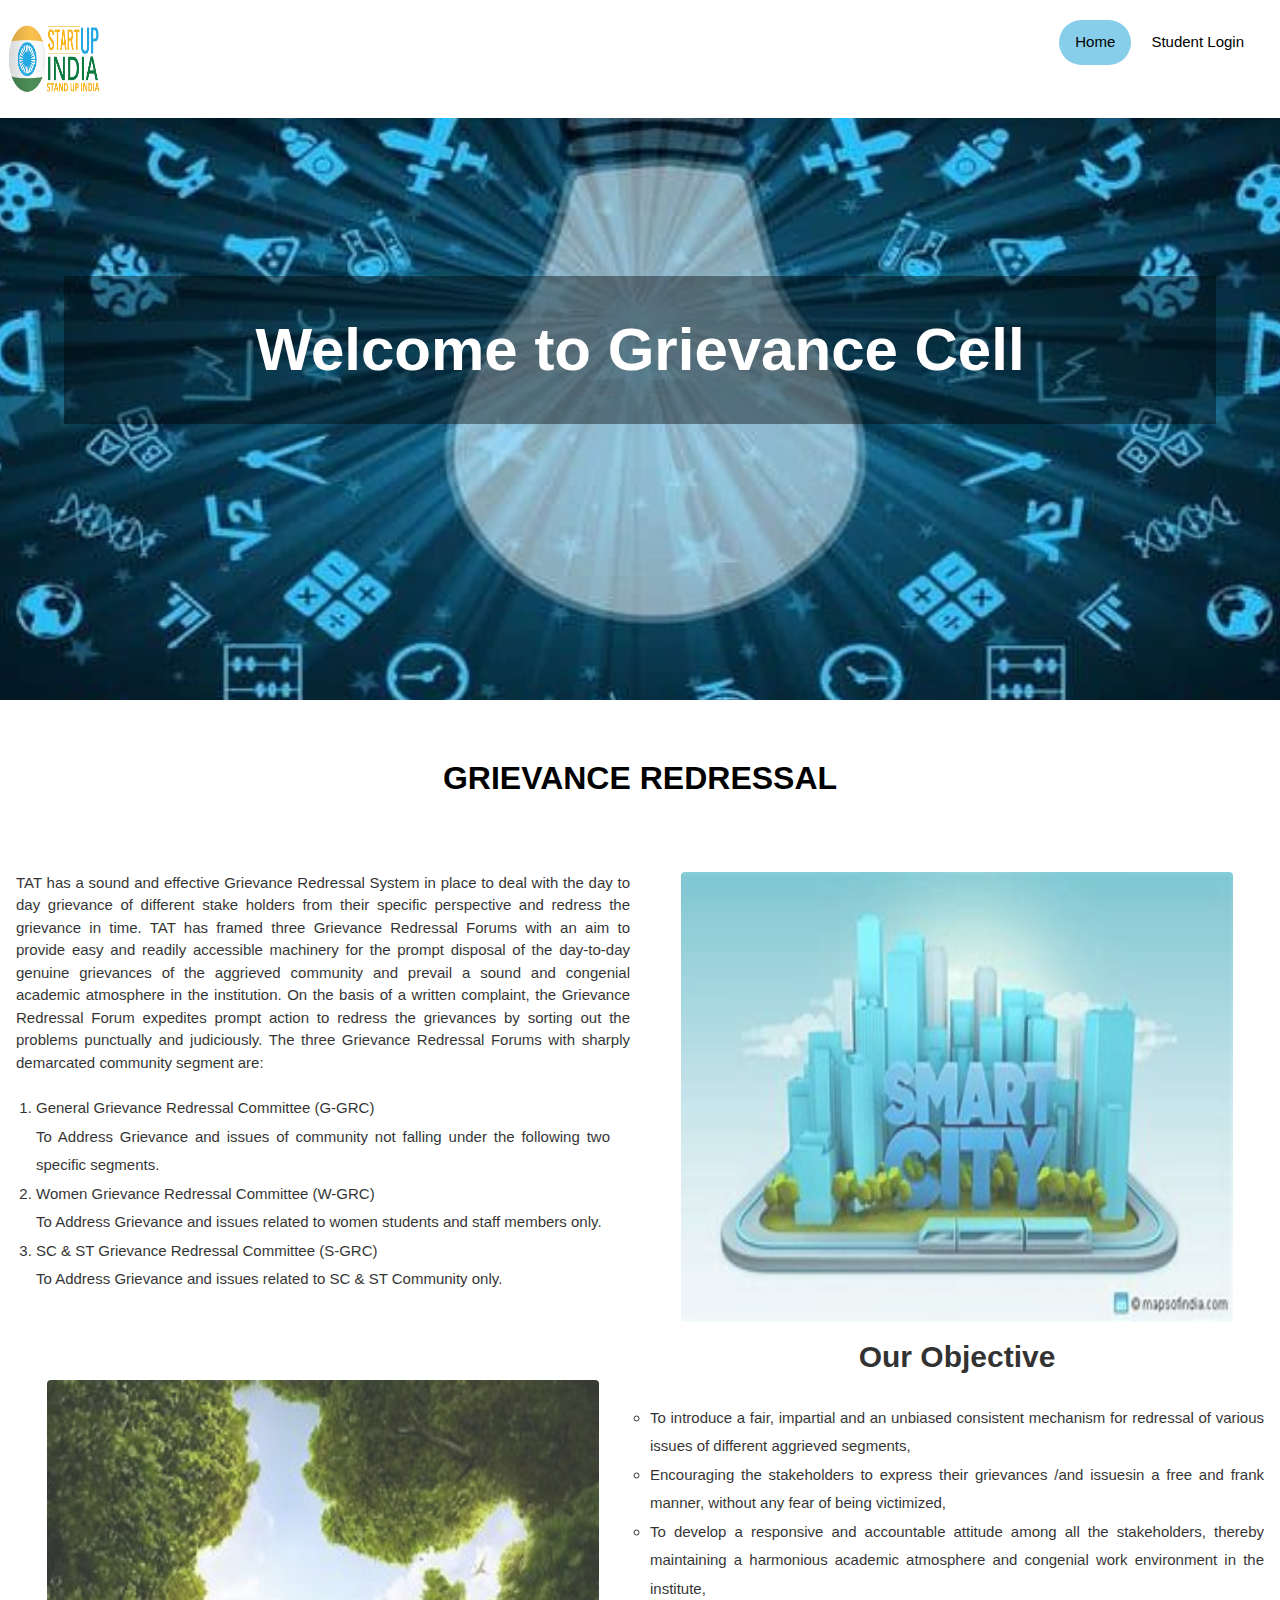
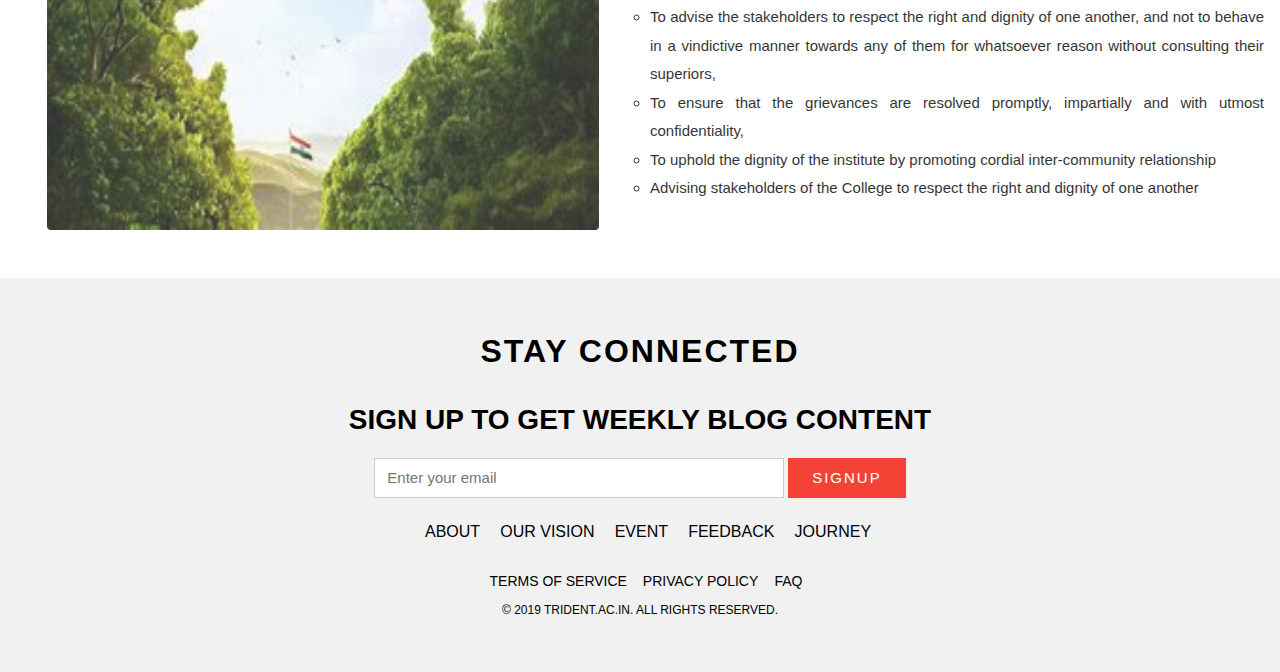
<file: index.html>
<!DOCTYPE html>
<html>
<head>
<meta charset="utf-8" />
<meta name="viewport" content="width=device-width,initial-scale=1.0" />
<link rel="stylesheet" href="index.css" />
<title>  Welcome to Grievance Cell</title>
<meta charset="UTF-8">
<meta name="description" content="Welcome To Trident">
<meta name="keywords" content="Check company score">



<link rel="stylesheet" href="https://cdnjs.cloudflare.com/ajax/libs/font-awesome/4.7.0/css/font-awesome.min.css"/>
<style>
.header-container
{

  position:relative;
  width:100%;
  height:700px;
}
.bg-image1
{
  background-position: center;
  background-size: cover;
  background-image: url("q1.jpg");
  background-repeat: no-repeat;
  background-attachment:fixed;
}
</style>

</head>
<body>
  <div class="nav-top">
    <div class="mynav" id="mynav">
      <a href="#home" class=""> <img src="sj.jpg" style="position:relative;top:5px; height:110px;width:110px; background:black;color:black;border-radius: 50px;" /></a>
          
      <div class="right-nav">
        <ul>
        <li><a href="index.html" class="journey" style="background:skyblue; border-radius:25px;">Home</a>

        </li>
        
 <li>
        <a href="login.html">Student Login</a>

      </li>

    </ul>
      </div>
      <a href="javascript:void(0)" class="w3-bar-item w3-button w3-right w3-hide-large w3-hide-medium" onclick="w3_open()" style="display:none;">
        <i class="fa fa-bars"></i>
      </a>
    </div>

   </div>

   <!--header and slider section -->
   <div class="header-container bg-image1">
     <div class="header-text-section">
       Welcome to Grievance Cell
     </div>

   </div>

   <!--about section -->
   <div class="about-container" style="padding:50px 16px" id="about">
     <h3 class="about-title" style="text-transform:uppercase;font-size:32px;">GRIEVANCE REDRESSAL</h3>
     <p class="about-sub" style="text-transform:uppercase;" ></p>
     <div class="about-center" style="margin-top:44px;padding-top:20px; padding-bottom:20px;">
       <div class="sec abt1">
         <p style="text-align:justify; line-height:1.5;font-size:15px;">
        TAT has a sound and effective
        		Grievance Redressal System in place to deal with the day to day
        		grievance of different stake holders from their specific perspective
        		and redress the grievance in time. TAT has framed three Grievance
        		Redressal Forums with an aim to provide easy and readily accessible
        		machinery for the prompt disposal of the day-to-day genuine grievances
        		of the aggrieved community and prevail a sound and congenial academic
        		atmosphere in the institution. On the basis of a written complaint,
        		the Grievance Redressal Forum expedites prompt action to redress the
        		grievances by sorting out the problems punctually and judiciously. The
        		three Grievance Redressal Forums with sharply demarcated community
        		segment are:
         </p>
         <ol>
       		<li>General Grievance Redressal Committee (G-GRC)<br /> To
       			Address Grievance and issues of community not falling under the
       			following two specific segments.
       		</li>
       		<li>Women Grievance Redressal Committee (W-GRC)<br /> To Address
       			Grievance and issues related to women students and staff members only.
       		</li>
       		<li>SC &amp; ST Grievance Redressal Committee (S-GRC)<br /> To
       			Address Grievance and issues related to SC &amp; ST Community only.
       		</li>

       	</ol>


       </div>

       <div class="sec abt2">




     <img src="bgb.jpg" alt="trident" style="height:450px;" />

      </div>
      <div class="sec abt3">




    <img src="gf.jpg" alt="trident" style="height:450px; position:relative;top:30px;" />

     </div>

     <div class="sec abt4" >
        <h1 style="position:relative;top:-20px;"> Our Objective</h1>



       <ul>
         <li>To introduce a fair, impartial and an unbiased consistent
           mechanism for redressal of various issues of different aggrieved
           segments,</li>
         <li>Encouraging the stakeholders to express their grievances /and
           issuesin a free and frank manner, without any fear of being
           victimized,</li>
         <li>To develop a responsive and accountable attitude among all
           the stakeholders, thereby maintaining a harmonious academic
           atmosphere and congenial work environment in the institute,</li>
         <li>To advise the stakeholders to respect the right and dignity
           of one another, and not to behave in a vindictive manner towards any
           of them for whatsoever reason without consulting their superiors,</li>
         <li>To ensure that the grievances are resolved promptly,
           impartially and with utmost confidentiality,</li>
         <li>To uphold the dignity of the institute by promoting cordial
           inter-community relationship</li>
         <li>Advising stakeholders of the College to respect the right and
           dignity of one another</li>
       </ul>

    </div>


     </div>
   </div>

   <footer class="footer-container">
     <h3 class="big-connect"> Stay Connected</h3>
     <h3 class="small-connect"> Sign up to get weekly  blog content</h3>

     <div class="footer-form">
       <form action="index.php" method="POST">
         <input type="text" name="email" placeholder="Enter your email" class="footer-signup" style="width:40%;" />
         <input type="submit" value="signup" style="color:white;background:#f44336;" />
              </form>
     </div>

     <div class="footer-menu">
     <a href="#"> ABOUT</a>
      <a href="#"> our vision</a>

        <a href="#"> event</a>
          <a href="#"> feedback</a>
 <a href="#"> journey</a>

      </div>

      <div class="sub-menu-footer">
        <ul>
           <li> <a href="#" >Terms of Service </a></li>
            <li><a href="#" >Privacy Policy</a> </li>
             <li><a href="#" > Faq</a></li>

        </ul>
      </div>
      <span class="copyright"> © 2019 Trident.ac.in. All Rights Reserved.</span>
   </footer>



</body>
</html>
</file>
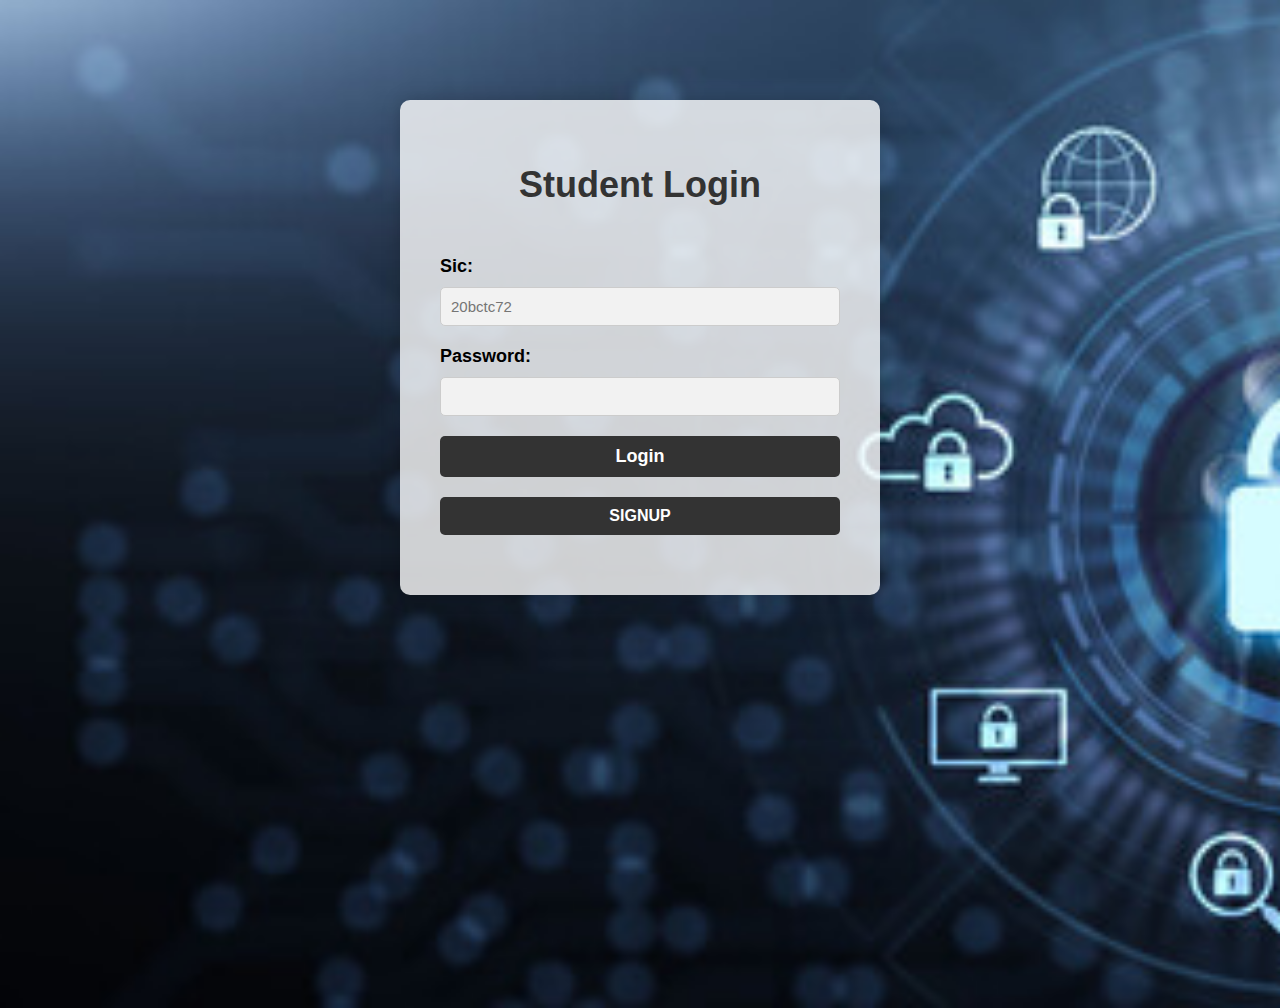
<file: login.html>
<html>
  <head>
    <link rel="stylesheet" type="text/css" href="login.css">


  </head>
  <body>
    <div class="container">
      <div class="header">
        <h1>Student Login</h1>
      </div>
      <form method="post" onsubmit="return validateForm()">
        <div class="form-group">
          <label for="username">Sic:</label>
          <input type="text" id="username" name="username"placeholder="20bctc72"required>
        </div>
        <div class="form-group">
          <label for="password">Password:</label>
          <input type="password" id="psw" name="psw" pattern="(?=.*\d)(?=.*[a-z])(?=.*[A-Z]).{8,}" title="Must contain at least one number and one uppercase and lowercase letter, and at least 8 or more characters"required>
        </div>
        <div class="form-group">
          <input type="submit" value="Login">
        </div>
        <div class="form-group">
            <a href="signup.html">
            <input type="button" value="SIGNUP"></a>
          </div>
      </form> 
      <div id="message">
        <h3>Password must contain the following:</h3>
        <p id="letter" class="invalid">A <b>lowercase</b> letter</p>
        <p id="capital" class="invalid">A <b>capital (uppercase)</b> letter</p>
        <p id="number" class="invalid">A <b>number</b></p>
        <p id="length" class="invalid">Minimum <b>8 characters</b></p>
      </div>

    </div>
  </body>
</html> 
<script>
  var myInput = document.getElementById("psw");
  var letter = document.getElementById("letter");
  var capital = document.getElementById("capital");
  var number = document.getElementById("number");
  var length = document.getElementById("length");
  
  // When the user clicks on the password field, show the message box
  myInput.onfocus = function() {
    document.getElementById("message").style.display = "block";
  }
  
  // When the user clicks outside of the password field, hide the message box
  myInput.onblur = function() {
    document.getElementById("message").style.display = "none";
  }
  
  // When the user starts to type something inside the password field
  myInput.onkeyup = function() {
    // Validate lowercase letters
    var lowerCaseLetters = /[a-z]/g;
    if(myInput.value.match(lowerCaseLetters)) {  
      letter.classList.remove("invalid");
      letter.classList.add("valid");
    } else {
      letter.classList.remove("valid");
      letter.classList.add("invalid");
    }
    
    // Validate capital letters
    var upperCaseLetters = /[A-Z]/g;
    if(myInput.value.match(upperCaseLetters)) {  
      capital.classList.remove("invalid");
      capital.classList.add("valid");
    } else {
      capital.classList.remove("valid");
      capital.classList.add("invalid");
    }
  
    // Validate numbers
    var numbers = /[0-9]/g;
    if(myInput.value.match(numbers)) {  
      number.classList.remove("invalid");
      number.classList.add("valid");
    } else {
      number.classList.remove("valid");
      number.classList.add("invalid");
    }
    
    // Validate length
    if(myInput.value.length >= 8) {
      length.classList.remove("invalid");
      length.classList.add("valid");
    } else {
      length.classList.remove("valid");
      length.classList.add("invalid");
    }
  }
  </script>
</file>
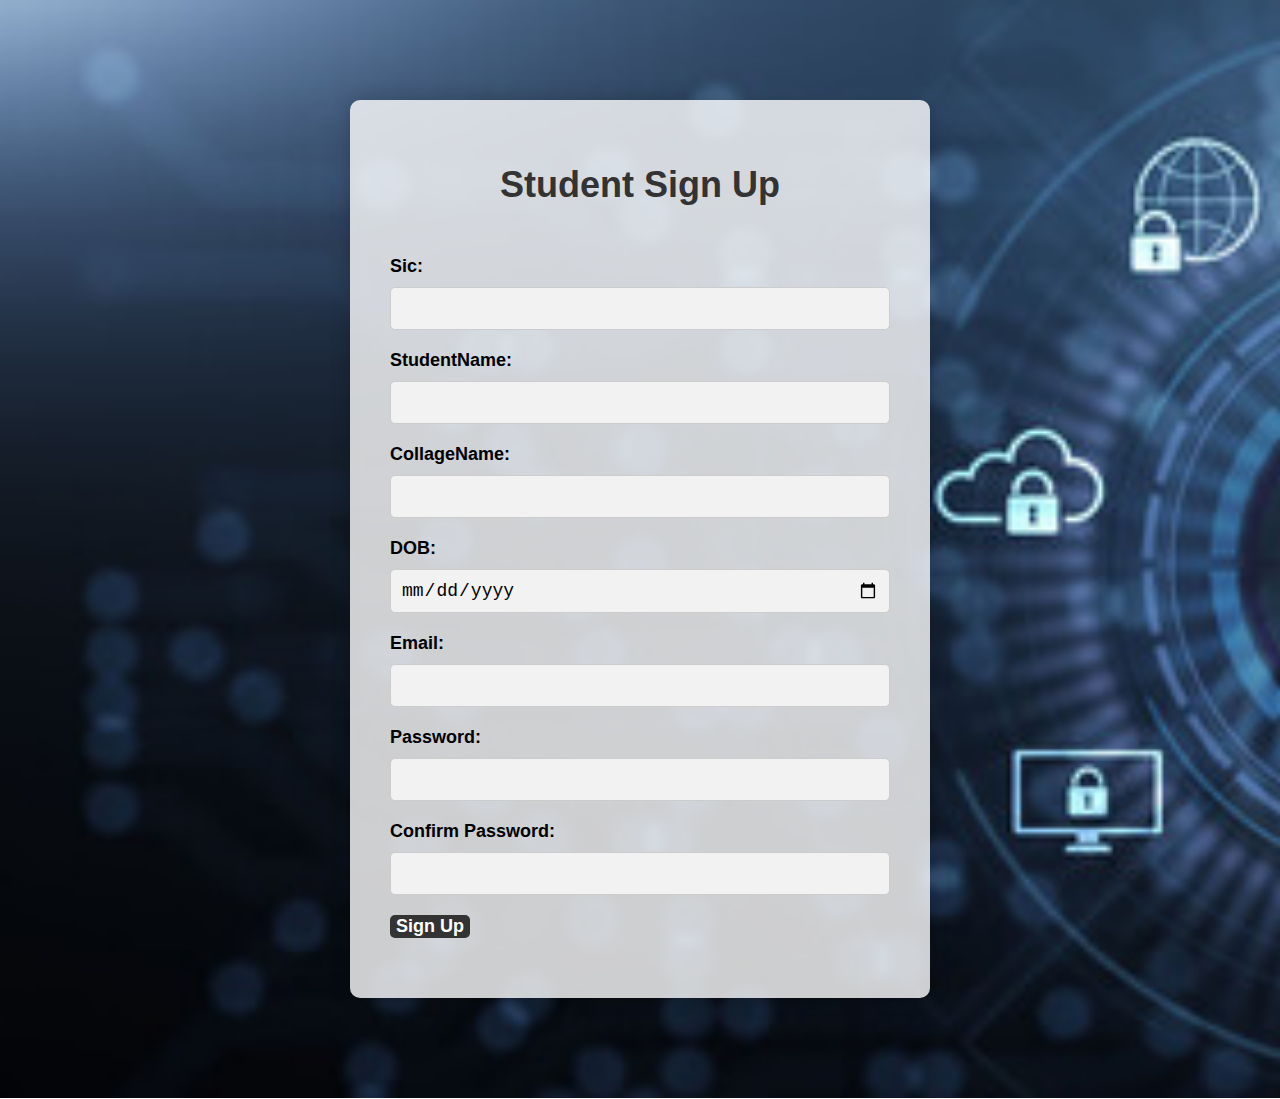
<file: signup.html>
<html>
  <head>
    <link rel="stylesheet" type="text/css" href="signup.css">
  </head>
  <body>
    <div class="container">
      <div class="header">
        <h1>Student Sign Up</h1>
      </div>
      <form>
        <div class="form-group">
          <label for="username">Sic:</label>
          <input type="text" id="Sic" name="SIC"required>
        </div>
        <div class="form-group">
            <label for="username">StudentName:</label>
            <input type="text" id="username" name="username"required>
          </div>
          <div class="form-group">
            <label for="CollageName">CollageName:</label>
            <input type="text" id="CollageName" name="CollageName"required>
          </div>
          <div class="form-group">
            <label for="DOB">DOB:</label>
            <input type="date" id="DOB" name="DOB"required>
          </div>
        <div class="form-group">
          <label for="email">Email:</label>
          <input type="email" id="email" name="email"pattern="[a-z0-9._%+-]+@[a-z0-9.-]+\.[a-z]{2,4}$">
        </div>
        <div class="form-group">
          <label for="password">Password:</label>
          <input type="password" id="password" name="password" pattern="(?=.*\d)(?=.*[a-z])(?=.*[A-Z]).{8,}" title="Must contain at least one number and one uppercase and lowercase letter, and at least 8 or more characters"required>
        </div>
        <div class="form-group">
          <label for="confirmPassword">Confirm Password:</label>
          <input type="password" id="confirmpassword" name="confirmpassword" pattern="(?=.*\d)(?=.*[a-z])(?=.*[A-Z]).{8,}" onblur="confirmPass()" title="Must contain at least one number and one uppercase and lowercase letter, and at least 8 or more characters"required>
        </div>
        <div class="form-group">
          <input type="submit"onclick="confirmPass" value="Sign Up">
        </div>
      </form>
    </div>
  </body> 
  <scripT>
const password = document.getElementById("password");
const confirmPassword = document.getElementById("confirmpassword");

confirmPassword.addEventListener("input", () => {
  if (confirmPassword.value !== password.value) {
    confirmPassword.setCustomValidity("Passwords do not match");
  } else {
    confirmPassword.setCustomValidity("");
  }
});
  </scripT>
</html>
</file>
<file: index.css>
*{
  padding:0px;
  margin:0px;
  box-sizing:border-box;
  font-family:Verdana, sans-serif;
  }
  body,html{
    line-height: 1.8;
    font-family: "Raleway", sans-serif;
    font-size:15px;
  }
  .nav-top{
    position:fixed;width:100%;z-index:1;
    color: #000 !important;
  background-color: #fff !important;
  top:0px;
  
  
  }
  .mynav{
    box-shadow: 0 ;
  
  
  }
  .right-nav{
    float:right;
    padding-top:20px;
    margin-right:20px;
  }
  .right-nav ul li{
    display:inline;
    list-style:none;
  
  }
  .right-nav a
  {
  border:none;display:inline-block;padding:8px 16px;vertical-align:middle;overflow:hidden;
  text-decoration:none;color:inherit;
  background-color:inherit;text-align:center;cursor:pointer;
  white-space:nowrap;
  }
  .right-nav a:hover{
    color: #000 !important;
  background-color: skyblue;
  border-radius:5px;
  }
  .child-menu {
    display:none;
  }
  
  .journey{
  
     border: 2px solid green;
     border-radius:4px;
     padding-left:30px;
  }

  .about-container{
    position:relative;
    width:100%;
  }

  .about-center{
    position:relative;
    display:grid;
  grid-template-columns: 1fr 1fr;
  grid-template-areas: "abt1 abt2"
     "abt3 abt4";
  grid-gap:20px;
  width:100%;
  text-align:center;
  

    background-repeat: no-repeat;
    background-position: center;
    background-size: cover;
    background-attachment: fixed;
    opacity:.8; 

  }
  ul li{list-style:circle;
  text-align:justify;line-height:1.9;}
  ol li{
  text-align:justify;line-height:1.9;}
  ol{padding:20px;}
  .sec img{
    width:90%;
    height:200px;
    border-radius:4px;
    cursor:pointer;
    transition: all 0.5s;
      transition-property: all;
      transition-duration: 0.5s;
      transition-timing-function: ease;
      transition-delay: 0s;
  
  }
  .sec img:hover{
    transform:scale(1.1);
  }
  .about-large{color:#0070ba;}
  .abt1{
    width:100%;
  }
  
  .abt2{
    width:100%;
  }
  .abt3{
    width:100%;
  }
  .abt4{
    width:100%;
  }
  .abt5{
    width:100%;
  }
  .abt6{
    width:100%;
  }
  .about-i {
    font-size:64px!important;
    text-align:center!important;
    margin-bottom: 16px !important;
  }
  .about-large{
    font-size:20px!important;
    text-align:center;
    margin-bottom:15px;
  }
  .about-title,.about-sub{
    text-align:center !important;
  }
  .about-text{
    line-height:1.8;
    margin-top:15px;
    margin-bottom:15px;
    text-align:justify;
    padding-left:30px;
    padding-right:30px;
    padding-bottom:20px;
  
    box-shadow: 0 4px 8px 0 rgba(0, 0, 0, 0.1), 0 4px 4px 0 rgba(0, 0, 0, 0.1);
  
  }
  .about-text:hover{
      box-shadow: 0 4px 8px 0 rgba(0, 0, 0, 0.2), 0 4px 4px 0 rgba(0, 0, 0, 0.19);
  
  }
  /*footer */
  .footer-container{
  
    background:#f1f1f1 !important;
    padding-top:30px;
    padding-bottom:50px;
    text-align:center;
    box-shadow: 4px 0px 0px 0 rgba(0, 0, 0, 0.1), 4px 0px 0px 0 rgba(0, 0, 0, 0.1);
  }
  
  .small-connect{
  margin-top:15px;
  text-transform:uppercase;
  font-size:28px;
  }
  .big-connect{
    font-size:32px;
    letter-spacing:2px;
    margin-top:15px;
    text-transform:uppercase;
  }
  .footer-form {
    margin-top:20px;
    margin-bottom:20px;
    width:80%;
    margin:auto;
  }
  /* complaint */
  .complaint-container{
    position:relative;
    width:60%;
    color:black;
    margin:auto;
    padding:20px 0 20px 0;
  
  }
  
  
  /* log in */
  .login-container{
    position:absolute;
    width:60%;
    margin:auto;
    top:200px;
    background:rgba(0,0,0,0.5);
    color:white;
    padding:20px 0 20px 0;
    left:10%;
    right:10%;
  
  }
  .success-container{
    top:200px;
    width:70%;
    margin:auto;
    padding:20px;
    text-align:center;
  
  }
  
  input[type=text],input[type=password]{
  
  
  width:100%;
    font-size: 15px;
    font-family: "BrandonText-Regular", sans-serif;
    height: 40px;
    line-height: 50px;
    outline: none;
   padding:0 12px;
    border:1px solid #ccc;
  
  
    }
    input[type=submit]{
      font-size: 15px;
      font-family: "BrandonText-Regular", sans-serif;
      height: 40px;
  
      outline: none;
      border:none;
      padding:0 24px 0 24px;
  
      background:#f44336;;
      text-transform:uppercase;
      letter-spacing:2px;
   cursor:pointer;
   margin:0px;
   text-align:center;
   margin-top:12px;
   color:white;
  
  
  
    }
  .footer-menu{
    margin-top:20px;
  
  }
    .footer-menu a{
      text-decoration:none;
      text-transform:uppercase;
    padding-left:16px;
      font-size:16px;
      color:black;
    }
    .sub-menu-footer{
      margin-top:20px;
  
    }
    .sub-menu-footer ul li{
      list-style:none;
      display:inline;
  
    }
    .sub-menu-footer ul li a{
      text-decoration:none;
      color:black;
      font-size:14px;
      text-decoration:none;
      text-transform:uppercase;
      padding-left:12px;
  
    }
    .copyright{
      margin-top:20px;
      color:black;
      font-size:12px;
      text-transform:uppercase;
    }
  
  
    .header-text-section {
        background-color: rgb(0,0,0);
        background-color:
    rgba(0,0,0, 0.4);
    color:
        white;
        font-weight: bold;
        font-size: 60px;
        position: absolute;
        top: 50%;
        left: 50%;
        transform: translate(-50%, -50%);
        padding: 20px;
        text-align: center;
        width: 90%;
    }
</file>
<file: login.css>
body {
    background-image: url(login.jpg);
    background-size: cover;
    font-family: Arial, sans-serif;
    height: 100%;
  }
  
  .container {
    background-color: rgba(255, 255, 255, 0.8);
    border-radius: 10px;
    box-shadow: 0 0 20px rgba(0, 0, 0, 0.2);
    margin: 100px auto;
    padding: 40px;
    width: 400px;
  }
  
  .header {
    text-align: center;
    margin-bottom: 50px;
  }
  
  .header h1 {
    color: #333;
    font-size: 36px;
  }
  
  .form-group {
    margin-bottom: 20px;
  }
  
  label {
    display: block;
    font-size: 18px;
    font-weight: bold;
    margin-bottom: 10px;
  }
  
  input[type="text"],
  input[type="password"] {
    background-color: #f2f2f2;
    border: 1px solid #ccc;
    border-radius: 5px;
    box-sizing: border-box;
    font-size: 15px;
    padding: 10px;
    width: 100%;
  }
  
  input[type="submit"] {
    background-color: #333;
    border: 0;
    border-radius: 5px;
    color: #fff;
    cursor: pointer;
    font-size: 18px;
    font-weight: bold;
    padding: 10px 20px;
    width: 100%;
  }
  
  input[type="submit"]:hover {
    background-color: #444;
  }  
  input[type="button"] {
    background-color: #333;
    border: 0;
    border-radius: 5px;
    color: #fff;
    cursor: pointer;
    font-size: 16px;
    font-weight: bold;
    padding: 10px 20px;
    width: 100%;
  }
  
  input[type="button"]:hover {
    background-color: #444;
  }  
  #message {
    display:none;
    background: #f1f1f1;
    color: #000;
    position: relative;
    padding: 20px;
    margin-top: 10px;
  }
  
  #message p {
    padding: 10px 35px;
    font-size: 18px;
  }
  
  /* Add a green text color and a checkmark when the requirements are right */
  .valid {
    color: green;
  }
  
  .valid:before {
    position: relative;
    left: -35px;
    content: "✔";
  }
  
  /* Add a red text color and an "x" when the requirements are wrong */
  .invalid {
    color: red;
  }
  
  .invalid:before {
    position: relative;
    left: -35px;
    content: "✖";
  }
</file>
<file: signup.css>
body {
    background-image: url(login.jpg);
    background-repeat: no-repeat;
    background-size: cover;
    font-family: Arial, sans-serif;
    
  }
  
  .container {
    background-color: rgba(255, 255, 255, 0.8);
    border-radius: 10px;
    box-shadow: 0 0 20px rgba(0, 0, 0, 0.2);
    margin: 100px auto;
    padding: 40px;
    width: 500px;
  }
  
  .header {
    text-align: center;
    margin-bottom: 50px;
  }
  
  .header h1 {
    color: #333;
    font-size: 36px;
  }
  
  .form-group {
    margin-bottom: 20px;
  }
  
  label {
    display: block;
    font-size: 18px;
    font-weight: bold;
    margin-bottom: 10px;
  }
  
  input[type="text"],
  input[type="email"],
  input[type="password"] {
    background-color: #f2f2f2;
    border: 1px solid #ccc;
    border-radius: 5px;
    box-sizing: border-box;
    font-size: 18px;
    padding: 10px;
    width: 100%;
  }
  input[type="date"] {
    background-color: #f2f2f2;
    border: 1px solid #ccc;
    border-radius: 5px;
    box-sizing: border-box;
    font-size: 18px;
    padding: 10px;
    width: 100%;
  }
  
  input[type="submit"] {
    background-color: #333;
    border: 0;
    border-radius: 5px;
    color: #fff;
    cursor: pointer;
    font-size: 18px;
    font-weight: bold;
  }
</file>
